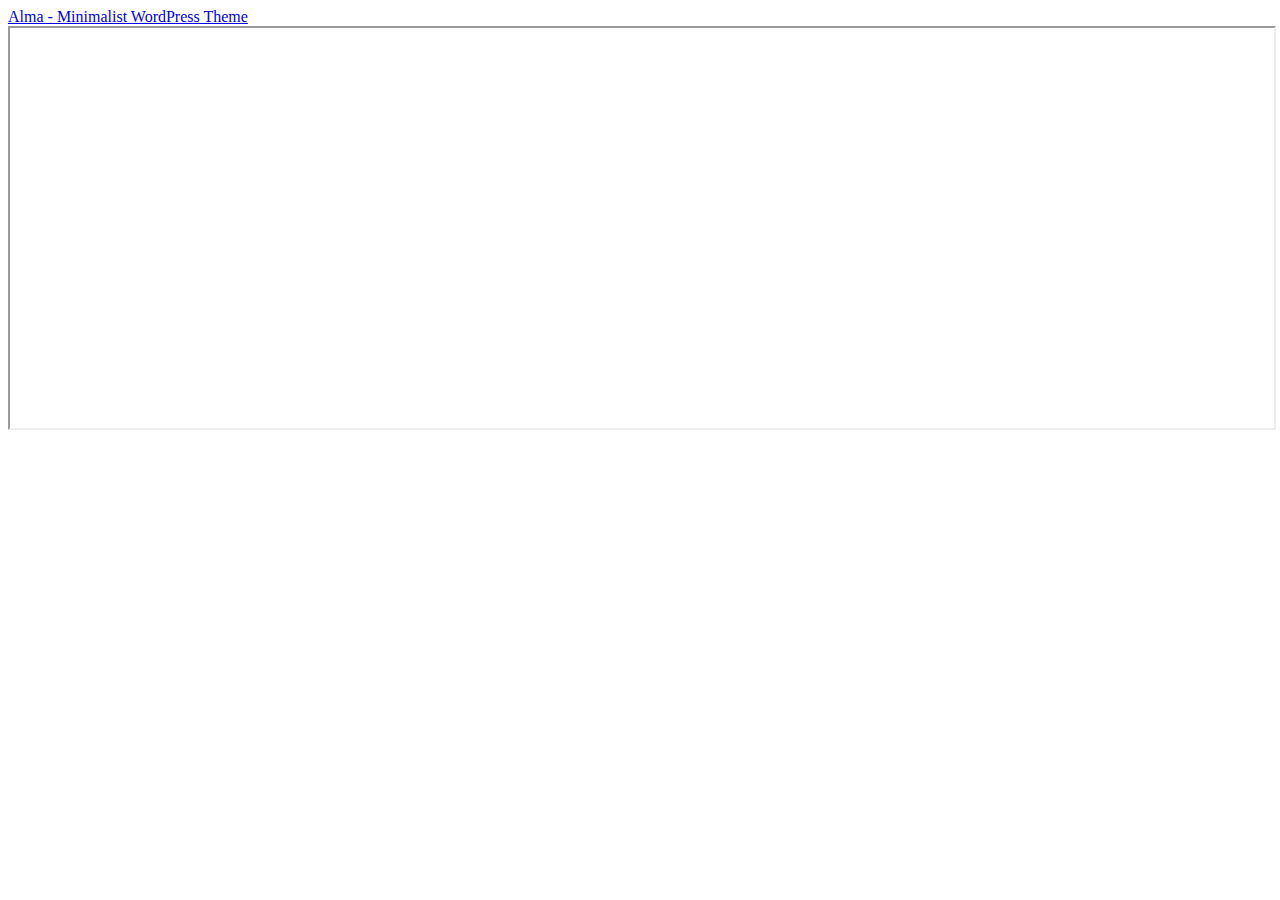
<file: Alma-images/110517.html>
<!DOCTYPE html>
  <html lang="en">
  <head>
    <meta charset="UTF-8">
    <meta http-equiv="X-UA-Compatible" content="IE=Edge"/>
    <meta name="viewport" content="width=device-width, initial-scale=1">
    <title>Live demo for Alma - Minimalist WordPress Theme #110517</title>
<meta property="og:title" content="Live demo for Alma - Minimalist WordPress Theme #110517"/>
<meta name="twitter:title" content="Live demo for Alma - Minimalist WordPress Theme #110517"/>
<meta name="og:image:alt" content="Live demo for Alma - Minimalist WordPress Theme #110517"/>
      <meta name="robots" content="noindex,nofollow">
  <link rel="apple-touch-icon" href="/apple-touch-icon.png" sizes="180x180">
  <link rel="apple-touch-icon-precomposed" href="/apple-touch-icon.png" sizes="180x180">
  <link rel="icon" type="image/png" href="/favicon-32x32.png" sizes="32x32">
  <link rel="icon" type="image/png" href="/favicon-16x16.png" sizes="16x16">
  <link rel="shortcut icon" href="/favicon.ico">
  <link rel="manifest" href="/site.webmanifest">
  <link rel="mask-icon" href="/safari-pinned-tab.svg" color="#5bbad5">
  <meta http-equiv="x-dns-prefetch-control" content="on">
  <meta name="msapplication-TileColor" content="#da532c">
  <meta name="msapplication-TileImage" content="/mstile-144x144.png">
  <meta name="msapplication-config" content="/browserconfig.xml">
  <meta name="pinterest-logo" content="https://s3sf.tmimgcdn.com/pinterest-logo.png">
  <meta name="theme-color" content="#2196f3">
  <meta property="og:site_name" content="TemplateMonster"/>
  <meta name="twitter:card" content="summary"/>
  <meta name="twitter:site" content="@templatemonster"/>
  <meta name="twitter:creator" content="@templatemonster"/>
  <meta property="og:type" content="page"/>
  <meta name="description" content="Before you purchase it, get the look and feel of the high quality Alma - Minimalist WordPress Theme (#110517) by experiencing the demo preview. Click through the pages, examine the images, press the buttons, explore the features.">
  <meta property="og:description" content="Before you purchase it, get the look and feel of the high quality Alma - Minimalist WordPress Theme (#110517) by experiencing the demo preview. Click through the pages, examine the images, press the buttons, explore the features.">
  <meta property="twitter:description" content="@templatemonster Before you purchase it, get the look and feel of the high quality Alma - Minimalist WordPress Theme (#110517) by experiencing the demo preview. Click through the pages, examine the images, press the buttons, explore the features.">
  <meta property="og:image" content="https://s.tmimgcdn.com/scr/1200x627/110500/alma-minimalist-wordpress-theme_110517-original.png">
  <meta property="twitter:image" content="https://s.tmimgcdn.com/scr/1200x627/110500/alma-minimalist-wordpress-theme_110517-original.png">
  <link property="image_src" href="https://s.tmimgcdn.com/scr/1200x627/110500/alma-minimalist-wordpress-theme_110517-original.png">
  <meta property="og:image:width" content="1200">
  <meta property="og:image:height" content="627">
  <meta property="fb:app_id" content="128293383907353"/>
        <!-- Google Tag Manager -->
<script>
  (function(w,d,s,l,i){w[l]=w[l]||[];w[l].push({'gtm.start':
      new Date().getTime(),event:'gtm.js'});var f=d.getElementsByTagName(s)[0],
    j=d.createElement(s),dl=l!='dataLayer'?'&l='+l:'';j.async=true;j.src=
    'https://www.googletagmanager.com/gtm.js?id='+i+dl;f.parentNode.insertBefore(j,f);
  })(window,document,'script','dataLayer','GTM-MS2BNB');
</script>
<!-- End Google Tag Manager -->
    <link href="//www.templatemonster.com/assets/css/demo-eed47be163a886edd010.css" rel="stylesheet">  </head>
  <body>
    <!-- Google Tag Manager (noscript) -->
<noscript>  <iframe src="https://www.googletagmanager.com/ns.html?id=GTM-MS2BNB" height="0" width="0" style="display:none;visibility:hidden"></iframe></noscript>
<!-- End Google Tag Manager (noscript) -->
  <div class="wrap">
    <header class="header" id="frame-panel">
  <a href="https://www.templatemonster.com/wordpress-themes/alma-minimalist-wordpress-theme-110517.html" class="back-to-product">
    <span class="back-to-product-icon"></span>
    Alma - Minimalist WordPress Theme  </a>
  <div class="devices " id="devices" data-translations="{&quot;desktop&quot;:&quot;Desktop&quot;,&quot;tablet&quot;:&quot;Tablet&quot;,&quot;smartphone&quot;:&quot;Mobile&quot;}"></div>
  <div class="header-buttons">
    <div class="add-to-cart" id="add-to-cart"
      data-translations="{&quot;label&quot;:&quot;Buy Now&quot;,&quot;modalLabel&quot;:&quot;Add to Cart&quot;,&quot;servicesTitle&quot;:&quot;Recommended services available for this item&quot;,&quot;freeTitle&quot;:&quot;Free Product&quot;}"
      data-product-id="110517"
      data-product-title="Alma - Minimalist WordPress Theme"
      data-type-id="17"
      data-licenses="[{&quot;type&quot;:&quot;regular&quot;,&quot;modifier&quot;:{&quot;type&quot;:&quot;amount&quot;,&quot;value&quot;:0,&quot;operation&quot;:&quot;addition&quot;},&quot;id&quot;:46,&quot;items&quot;:[],&quot;isDefault&quot;:1,&quot;translates&quot;:{&quot;title&quot;:&quot;Personal license&quot;,&quot;description&quot;:&quot;This license can be used only for one personal website. With this license, you can&#039;t resell or redistribute the template or the end product based on it&quot;},&quot;prices&quot;:{&quot;regular&quot;:99,&quot;regularLabel&quot;:&quot;$99&quot;,&quot;discount&quot;:99,&quot;discountLabel&quot;:&quot;$99&quot;},&quot;gee&quot;:{&quot;variant&quot;:&quot;regular + 46&quot;}},{&quot;type&quot;:&quot;commercial&quot;,&quot;modifier&quot;:{&quot;type&quot;:&quot;percent&quot;,&quot;value&quot;:30,&quot;operation&quot;:&quot;addition&quot;},&quot;id&quot;:47,&quot;items&quot;:[],&quot;isDefault&quot;:0,&quot;translates&quot;:{&quot;title&quot;:&quot;Commercial license&quot;,&quot;description&quot;:&quot;With this license, you and your clients can create up to five different websites. The license allows you to transfer or resell the end products (websites based on this template)&quot;},&quot;prices&quot;:{&quot;regular&quot;:129,&quot;regularLabel&quot;:&quot;$129&quot;,&quot;discount&quot;:129,&quot;discountLabel&quot;:&quot;$129&quot;},&quot;gee&quot;:{&quot;variant&quot;:&quot;regular + 47&quot;}},{&quot;type&quot;:&quot;regular&quot;,&quot;modifier&quot;:{&quot;type&quot;:&quot;amount&quot;,&quot;value&quot;:200,&quot;operation&quot;:&quot;addition&quot;},&quot;id&quot;:9,&quot;items&quot;:[],&quot;isDefault&quot;:0,&quot;translates&quot;:{&quot;title&quot;:&quot;Business License&quot;,&quot;description&quot;:&quot;This license allows you to create up to 50 different websites. With this license, you can transfer or resell the end products (websites based on this template). &quot;},&quot;prices&quot;:{&quot;regular&quot;:299,&quot;regularLabel&quot;:&quot;$299&quot;,&quot;discount&quot;:299,&quot;discountLabel&quot;:&quot;$299&quot;},&quot;gee&quot;:{&quot;variant&quot;:&quot;regular + 9&quot;}}]"
      data-services="[{&quot;id&quot;:362,&quot;translates&quot;:{&quot;title&quot;:&quot;Must-Have Plugins&quot;},&quot;prices&quot;:{&quot;regular&quot;:84,&quot;regularLabel&quot;:&quot;$84&quot;,&quot;discount&quot;:16,&quot;discountLabel&quot;:&quot;$16&quot;},&quot;gee&quot;:{&quot;name&quot;:&quot;Offer&quot;,&quot;id&quot;:362,&quot;price&quot;:0.16,&quot;brand&quot;:&quot;TT&quot;,&quot;category&quot;:&quot;TT: WordPress&amp;Elementor: Must-Have Plugins&quot;,&quot;variant&quot;:&quot;premium&quot;,&quot;position&quot;:1,&quot;list&quot;:&quot;Type - Offers&quot;}},{&quot;id&quot;:1180,&quot;translates&quot;:{&quot;title&quot;:&quot;Classic Website Customization Service&quot;},&quot;prices&quot;:{&quot;regular&quot;:299,&quot;regularLabel&quot;:&quot;$299&quot;,&quot;discount&quot;:249,&quot;discountLabel&quot;:&quot;$249&quot;},&quot;gee&quot;:{&quot;name&quot;:&quot;Offer&quot;,&quot;id&quot;:1180,&quot;price&quot;:2.49,&quot;brand&quot;:&quot;TT&quot;,&quot;category&quot;:&quot;TT: WP: Classic Website Customization Service&quot;,&quot;variant&quot;:&quot;premium&quot;,&quot;position&quot;:2,&quot;list&quot;:&quot;Type - Offers&quot;}},{&quot;id&quot;:1756,&quot;translates&quot;:{&quot;title&quot;:&quot;Most Needed Website Pack&quot;},&quot;prices&quot;:{&quot;regular&quot;:827,&quot;regularLabel&quot;:&quot;$827&quot;,&quot;discount&quot;:749,&quot;discountLabel&quot;:&quot;$749&quot;},&quot;gee&quot;:{&quot;name&quot;:&quot;Offer&quot;,&quot;id&quot;:1756,&quot;price&quot;:7.49,&quot;brand&quot;:&quot;TT&quot;,&quot;category&quot;:&quot;TT: Most Needed Website Pack (for WordPress &amp; Joomla)&quot;,&quot;variant&quot;:&quot;premium&quot;,&quot;position&quot;:3,&quot;list&quot;:&quot;Type - Offers&quot;}},{&quot;id&quot;:13,&quot;translates&quot;:{&quot;title&quot;:&quot;Installation &amp; Setup&quot;},&quot;prices&quot;:{&quot;regular&quot;:54,&quot;regularLabel&quot;:&quot;$54&quot;,&quot;discount&quot;:49,&quot;discountLabel&quot;:&quot;$49&quot;},&quot;gee&quot;:{&quot;name&quot;:&quot;Offer&quot;,&quot;id&quot;:13,&quot;price&quot;:0.49,&quot;brand&quot;:&quot;TT&quot;,&quot;category&quot;:&quot;TT : WordPress Themes : Installation &amp; Setup&quot;,&quot;variant&quot;:&quot;premium&quot;,&quot;position&quot;:4,&quot;list&quot;:&quot;Type - Offers&quot;}},{&quot;id&quot;:909,&quot;translates&quot;:{&quot;title&quot;:&quot;GDPR &amp; CCPA Compliance - New Privacy Rules&quot;},&quot;prices&quot;:{&quot;regular&quot;:99,&quot;regularLabel&quot;:&quot;$99&quot;,&quot;discount&quot;:89,&quot;discountLabel&quot;:&quot;$89&quot;},&quot;gee&quot;:{&quot;name&quot;:&quot;Offer&quot;,&quot;id&quot;:909,&quot;price&quot;:0.89,&quot;brand&quot;:&quot;Zemez&quot;,&quot;category&quot;:&quot;TM: WP&amp;Woo: GDPR &amp; CCPA Compliance - New Privacy Rules&quot;,&quot;variant&quot;:&quot;premium&quot;,&quot;position&quot;:5,&quot;list&quot;:&quot;Type - Offers&quot;}}]"
      data-paid-supports="{&quot;isIncludeBasicSupport&quot;:true,&quot;items&quot;:[{&quot;id&quot;:14437,&quot;translates&quot;:{&quot;title&quot;:&quot;Get 6 more months of support and save $39&quot;,&quot;description&quot;:&quot;With a product you will get 6 months of support from the author. To know more about what is included, please read the &lt;a href=\&quot;https:\/\/www.templatemonster.com\/support-policy\/\&quot; target=\&quot;_blank\&quot;&gt;support policy&lt;\/a&gt;.&quot;},&quot;prices&quot;:{&quot;regular&quot;:69,&quot;regularLabel&quot;:&quot;$69&quot;,&quot;discount&quot;:30,&quot;discountLabel&quot;:&quot;$30&quot;},&quot;gee&quot;:{&quot;name&quot;:&quot;Offer&quot;,&quot;id&quot;:14437,&quot;price&quot;:0.3,&quot;brand&quot;:&quot;TM&quot;,&quot;category&quot;:&quot;paid support&quot;,&quot;variant&quot;:&quot;premium&quot;,&quot;position&quot;:1,&quot;list&quot;:&quot;Type - Paid Support&quot;}}]}"
      data-free="{&quot;enable&quot;:false}"
      data-is-state-sale="true"
      data-is-default-paid-support-on="false"
      data-product-gee="{&quot;name&quot;:&quot;Wordpress theme&quot;,&quot;id&quot;:110517,&quot;price&quot;:0.99,&quot;brand&quot;:&quot;WordPress&quot;,&quot;category&quot;:&quot;art &amp; culture&quot;,&quot;variant&quot;:&quot;premium&quot;,&quot;list&quot;:&quot;Type&quot;}">
    </div>
    
    <div id="cart" class="header-button header_cart-demo cart-button"
      data-cart-translations="{&quot;cartTitle&quot;:&quot;Shopping Cart&quot;,&quot;titleServices&quot;:&quot;Recommended Customization Services for This Product&quot;,&quot;servicesDetailsLabel&quot;:&quot;Details&quot;,&quot;labelBack&quot;:&quot;Back to All Services&quot;,&quot;cartTop&quot;:&quot;You added to cart&quot;,&quot;continueLabel&quot;:&quot;Continue Shopping&quot;,&quot;licenseCaption&quot;:&quot;License type&quot;,&quot;priceCaption&quot;:&quot;Total&quot;,&quot;singlePriceCaption&quot;:&quot;Subtotal&quot;,&quot;viewCartLabel&quot;:&quot;Go To Cart&quot;,&quot;priceButtonLabel&quot;:&quot;Checkout Now&quot;,&quot;freeLabel&quot;:&quot;Free&quot;,&quot;feeCaption&quot;:&quot;Handling fee&quot;,&quot;labelCusomersChoice&quot;:&quot;Customers&#039; #1 choice&quot;}"
      aria-label="Cart"
      title="Cart"
    >
      <i class="header-button-icon header-button-icon_cart" data-name="cartBold" data-plasma-icon></i>
    </div>

    <div class="frame-toggler" id="frame-toggler" data-translations="{&quot;label&quot;:&quot;Hide Panel&quot;}"></div>
  </div>
  <div
    class="product-cart-modal-wrapper"
    id="product-cart-modal"
    data-type-id="17"
    data-product-type-name="Wordpress theme"
    data-translations="{&quot;cartTitle&quot;:&quot;Shopping Cart&quot;,&quot;titleServices&quot;:&quot;Recommended Customization Services for This Product&quot;,&quot;servicesDetailsLabel&quot;:&quot;Details&quot;,&quot;labelBack&quot;:&quot;Back to All Services&quot;,&quot;cartTop&quot;:&quot;You added to cart&quot;,&quot;continueLabel&quot;:&quot;Continue Shopping&quot;,&quot;licenseCaption&quot;:&quot;License type&quot;,&quot;priceCaption&quot;:&quot;Total&quot;,&quot;singlePriceCaption&quot;:&quot;Subtotal&quot;,&quot;viewCartLabel&quot;:&quot;Go To Cart&quot;,&quot;priceButtonLabel&quot;:&quot;Checkout Now&quot;,&quot;freeLabel&quot;:&quot;Free&quot;,&quot;feeCaption&quot;:&quot;Handling fee&quot;,&quot;labelCusomersChoice&quot;:&quot;Customers&#039; #1 choice&quot;}"
  ></div>
</header>
      <section class="content">
    <div class="frame-wrapper" id="frame-wrapper">
      <iframe class="frame" src="https://preview.naapo.net/alma/" width="100%" height="400px" title="Preview Template" sandbox="allow-forms allow-same-origin allow-scripts allow-top-navigation allow-popups"></iframe>          </div>
  </section>
  </div>
  <script type="application/ld+json">
{"@context": "http://schema.org","@graph": [{"@context":"http://schema.org","@type":"WebPage","name":"Live demo for Alma - Minimalist WordPress Theme #110517","url":"https://demo.templatemonster.com/demo/110517.html","description":"Before you purchase it, get the look and feel of the high quality Alma - Minimalist WordPress Theme (#110517) by experiencing the demo preview. Click through the pages, examine the images, press the buttons, explore the features."}]}
</script>
  <script type="text/javascript">
  window.__app__ = window.__app__ || {};
  window.__app__ = {"language":"en","apiLocale":"en","analytics":{"pageType":"Type"},"js":{"cookieDomain":".templatemonster.com","liveDemoDomain":"\/\/demo.templatemonster.com\/","fontPreviewDomain":"\/\/s3f.tmimgcdn.com\/","domain":"https:\/\/www.templatemonster.com","api":{"f1":"https:\/\/www.templatemonster.com\/f1\/api","products":"https:\/\/api.templatemonster.com\/products","pages":"https:\/\/api.templatemonster.com\/pages","navigations":"https:\/\/api.templatemonster.com\/navigations","properties":"https:\/\/api.templatemonster.com\/properties","authors":"https:\/\/api.templatemonster.com\/authors","currencies":"https:\/\/api.templatemonster.com\/currencies","reviews":"https:\/\/api.templatemonster.com\/reviews","collection":"https:\/\/api.templatemonster.com\/collection","carts":"https:\/\/api.templatemonster.com\/carts","users":"https:\/\/api.templatemonster.com\/users","payment-clients":"https:\/\/api.templatemonster.com\/payment-clients","promos":"https:\/\/api.templatemonster.com\/promos","services":"https:\/\/api.templatemonster.com\/services","licenses":"https:\/\/api.templatemonster.com\/licenses","support":"https:\/\/api.templatemonster.com\/support","orders":"https:\/\/api.templatemonster.com\/orders","discounts":"https:\/\/api.templatemonster.com\/discounts","mailer":"https:\/\/api.templatemonster.com\/mailer","marketplace-services":"https:\/\/api.templatemonster.com\/marketplace-services","consul":"https:\/\/api.templatemonster.com"},"revive":{"url":"https:\/\/r.templatemonster.com\/dl\/1asyncjs.php","zoneId":14,"hash":"5dba4d01a92de7101be5c5e6e1630dfe"},"recaptchaSiteKey":"6LeaeVAdAAAAALs6W5unPcr6EWXTc5ZYpy4Irks3","centrifuge":"wss:\/\/socket.templatemonster.com","stripe":{"stripePublicKey":"pk_live_H5qyFec6DCp3zddA8UkTb5aE","stripeId":"59d3a31deebec520e279c65e"},"consulUrl":"http:\/\/api.templatemonster.com","currency":{"code":"USD","rate":1},"abExperimentId":"TDitEm4HTpe4NFhwkmf-rw","abExperimentInit":false}};
</script>
      <script src="//www.templatemonster.com/assets/js/commons-d87d3c5b4f2c1d95079f.js" async="async"></script>
<script src="//www.templatemonster.com/assets/js/demo-6e20e62dcaca1b572eaf.js" async="async"></script>
<script>window.addEventListener('load', function() {
window.dataLayer = window.dataLayer || []; window.dataLayer.push({"pageType":"Cross-page","portalName":"All","portalContent":"All","categoryName":"Other"});
});
window.addEventListener('load', function() {
  window.dataLayer = window.dataLayer || []; window.dataLayer.push({"event":"detailView","ecommerce":{"detail":{"products":[{"name":"Wordpress theme","id":110517,"price":0.99,"brand":"WordPress","category":"art & culture","variant":"premium"}]}}});window.dataLayer.push({"event":"detailViewNew","productDetailView":{"name":"Alma - Minimalist WordPress Theme","id":110517,"price":0.99,"brand":"WordPress","category":"art & culture","variant":"premium","imageurl":"https:\/\/s.tmimgcdn.com\/scr\/800x500\/110500\/alma-minimalist-wordpress-theme_110517-original.png","similars":[]}});
});</script>  </body>
  </html>
</file>
